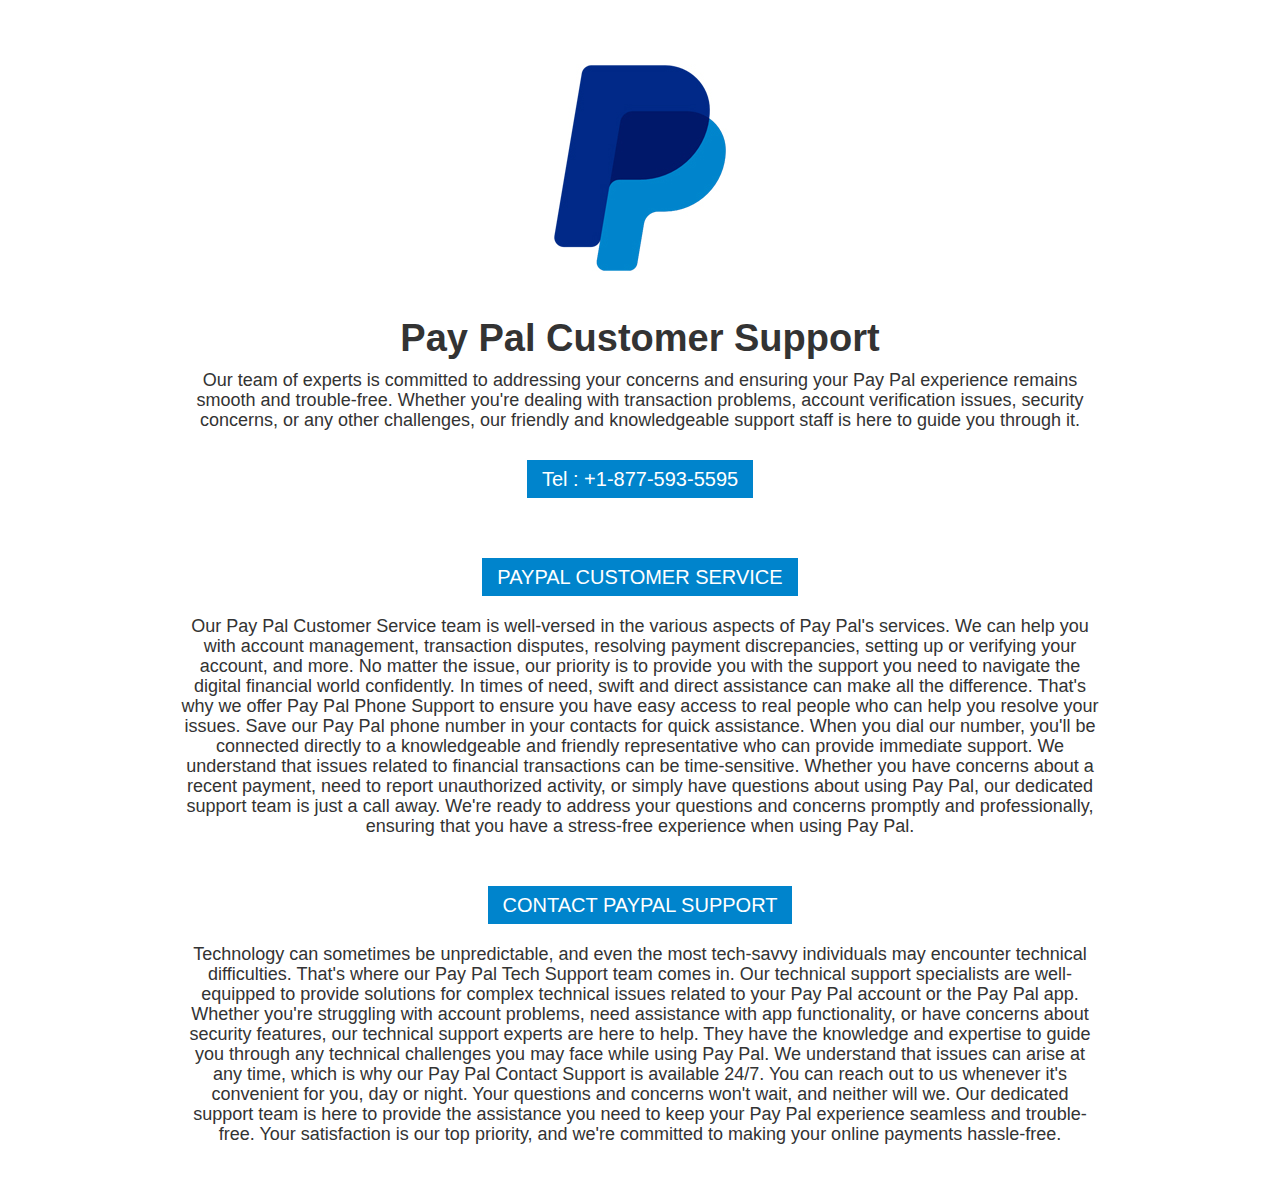
<file: index.html>
<!DOCTYPE html>
<!-- This site was created in Webflow. https://webflow.com --><!-- Last Published: Tue Jan 21 2025 17:30:44 GMT+0000 (Coordinated Universal Time) -->
<html data-wf-domain="pp" data-wf-page="678e30f4857dc43310a5c933" data-wf-site="678e30f4857dc43310a5c92d"
    data-wf-status="1">
<!-- Mirrored from pp-support-247-20.webflow.io/ by HTTrack Website Copier/3.x [XR&CO'2014], Wed, 22 Jan 2025 09:56:35 GMT -->

<head>
    <meta charset="utf-8" />
    <title>Live Agent 247</title>
    <meta content="width=device-width, initial-scale=1" name="viewport" />
    <meta content="Webflow" name="generator" />
    <link href="../cdn.prod.website-files.com/678e30f4857dc43310a5c92d/css/pp-support-247-20.webflow.10e3e9bbd.css"
        rel="stylesheet" type="text/css" />
    <script
        type="text/javascript">!function (o, c) { var n = c.documentElement, t = " w-mod-"; n.className += t + "js", ("ontouchstart" in o || o.DocumentTouch && c instanceof DocumentTouch) && (n.className += t + "touch") }(window, document);</script>
    <link href="https://cdn.prod.website-files.com/img/favicon.ico" rel="shortcut icon" type="image/x-icon" />
    <link href="../cdn.prod.website-files.com/img/webclip.png" rel="apple-touch-icon" />
</head>

<body>
    <div class="w-layout-blockcontainer container-2 w-container">
        <section class="section"><img loading="lazy"
                src="../cdn.prod.website-files.com/678e30f4857dc43310a5c92d/678e311ae9c2cb2a534f37cf_67458e0f88303854d0cb156f_paypal.jpg"
                alt="" class="image-5" />
            <h1>Pay Pal Customer Support<br /></h1>
            <p class="paragraph-3">Our team of experts is committed to addressing your concerns and ensuring your Pay
                Pal experience remains smooth and trouble-free. Whether you&#x27;re dealing with transaction problems,
                account verification issues, security concerns, or any other challenges, our friendly and knowledgeable
                support staff is here to guide you through it.</p><a href="tel:+1-877-593-5595"
                class="button-6 w-button">Tel : +1-877-593-5595</a>
        </section>
        <section class="section"><a href="tel:1-877-593-5595" class="button-6 w-button">PAYPAL CUSTOMER SERVICE</a>
            <p class="paragraph-3">Our Pay Pal Customer Service team is well-versed in the various aspects of Pay
                Pal&#x27;s services. We can help you with account management, transaction disputes, resolving payment
                discrepancies, setting up or verifying your account, and more. No matter the issue, our priority is to
                provide you with the support you need to navigate the digital financial world confidently. In times of
                need, swift and direct assistance can make all the difference. That&#x27;s why we offer Pay Pal Phone
                Support to ensure you have easy access to real people who can help you resolve your issues. Save our Pay
                Pal phone number in your contacts for quick assistance. When you dial our number, you&#x27;ll be
                connected directly to a knowledgeable and friendly representative who can provide immediate support. We
                understand that issues related to financial transactions can be time-sensitive. Whether you have
                concerns about a recent payment, need to report unauthorized activity, or simply have questions about
                using Pay Pal, our dedicated support team is just a call away. We&#x27;re ready to address your
                questions and concerns promptly and professionally, ensuring that you have a stress-free experience when
                using Pay Pal.</p>
        </section>
        <section class="section"><a href="tel:1-877-593-5595" class="button-6 w-button">CONTACT PAYPAL SUPPORT</a>
            <p class="paragraph-3">Technology can sometimes be unpredictable, and even the most tech-savvy individuals
                may encounter technical difficulties. That&#x27;s where our Pay Pal Tech Support team comes in. Our
                technical support specialists are well-equipped to provide solutions for complex technical issues
                related to your Pay Pal account or the Pay Pal app. Whether you&#x27;re struggling with account
                problems, need assistance with app functionality, or have concerns about security features, our
                technical support experts are here to help. They have the knowledge and expertise to guide you through
                any technical challenges you may face while using Pay Pal. We understand that issues can arise at any
                time, which is why our Pay Pal Contact Support is available 24/7. You can reach out to us whenever
                it&#x27;s convenient for you, day or night. Your questions and concerns won&#x27;t wait, and neither
                will we. Our dedicated support team is here to provide the assistance you need to keep your Pay Pal
                experience seamless and trouble-free. Your satisfaction is our top priority, and we&#x27;re committed to
                making your online payments hassle-free.</p>
            <div class="div-block"></div>
        </section>
    </div>
    <script src="../d3e54v103j8qbb.cloudfront.net/js/jquery-3.5.1.min.dc5e7f18c85a9e.js?site=678e30f4857dc43310a5c92d"
        type="text/javascript" integrity="sha256-9/aliU8dGd2tb6OSsuzixeV4y/faTqgFtohetphbbj0="
        crossorigin="anonymous"></script>
</body>
<!-- Mirrored from pp-support-247-20.webflow.io/ by HTTrack Website Copier/3.x [XR&CO'2014], Wed, 22 Jan 2025 09:56:36 GMT -->

</html>
</file>
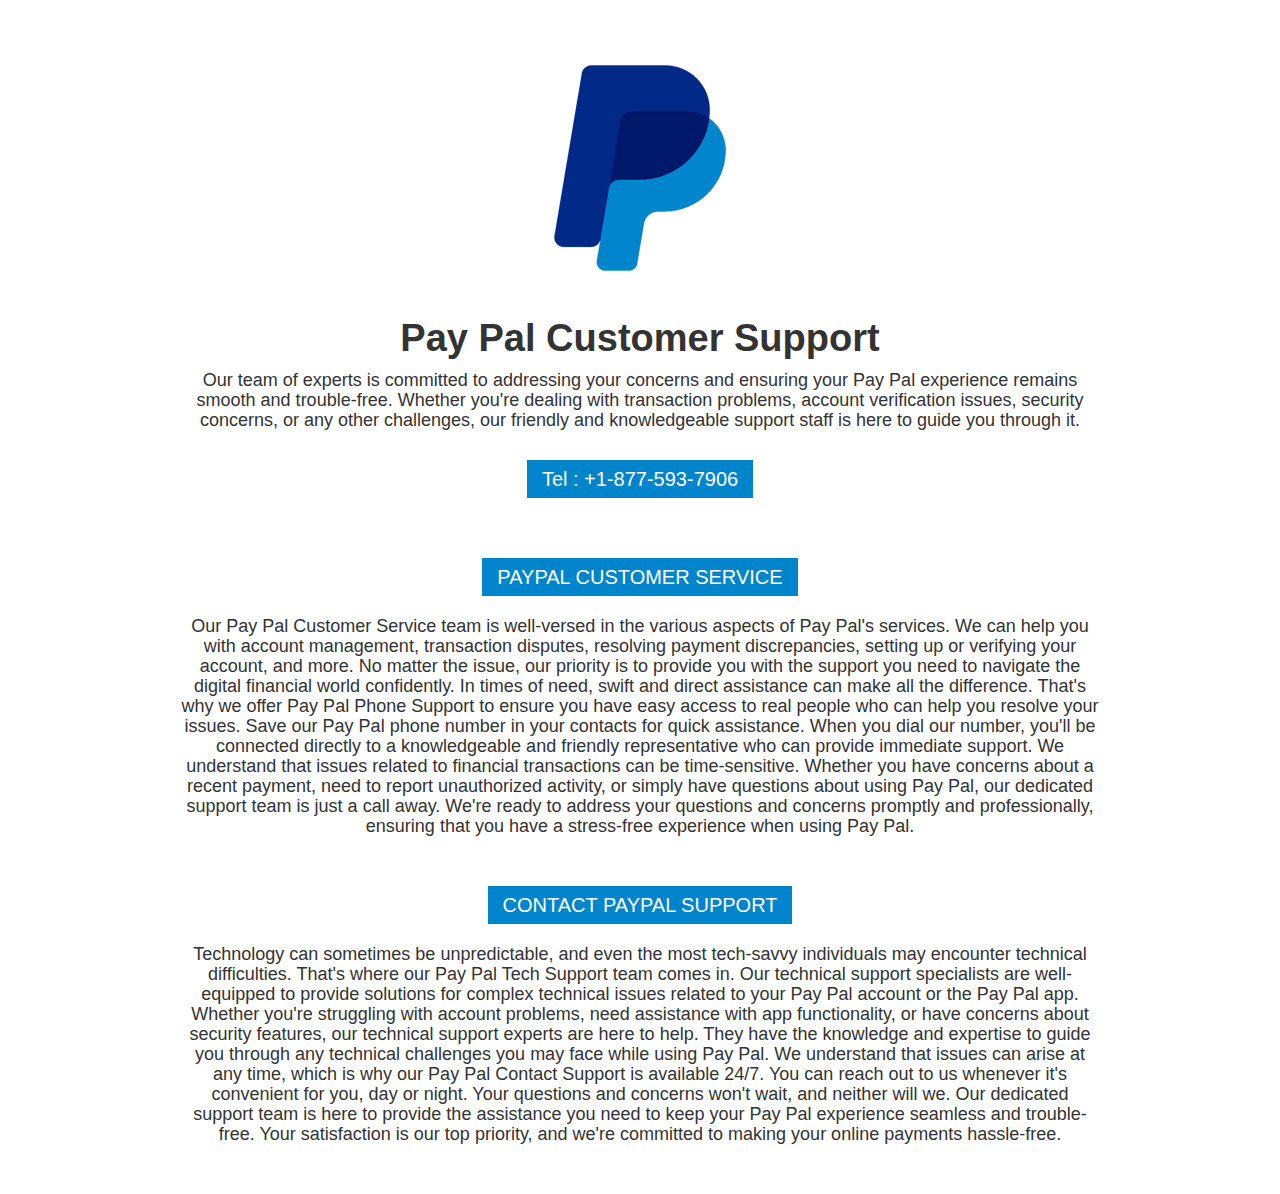
<file: pp-support-247-20.webflow.io/index.html>
<!DOCTYPE html>
<!-- This site was created in Webflow. https://webflow.com --><!-- Last Published: Tue Jan 21 2025 17:30:44 GMT+0000 (Coordinated Universal Time) -->
<html data-wf-domain="pp-support-247-20.webflow.io" data-wf-page="678e30f4857dc43310a5c933"
    data-wf-site="678e30f4857dc43310a5c92d" data-wf-status="1">
<!-- Mirrored from pp-support-247-20.webflow.io/ by HTTrack Website Copier/3.x [XR&CO'2014], Wed, 22 Jan 2025 09:56:35 GMT -->

<head>
    <meta charset="utf-8" />
    <title>PP support 247 20</title>
    <meta content="width=device-width, initial-scale=1" name="viewport" />
    <meta content="Webflow" name="generator" />
    <link href="../cdn.prod.website-files.com/678e30f4857dc43310a5c92d/css/pp-support-247-20.webflow.10e3e9bbd.css"
        rel="stylesheet" type="text/css" />
    <script
        type="text/javascript">!function (o, c) { var n = c.documentElement, t = " w-mod-"; n.className += t + "js", ("ontouchstart" in o || o.DocumentTouch && c instanceof DocumentTouch) && (n.className += t + "touch") }(window, document);</script>
    <link href="https://cdn.prod.website-files.com/img/favicon.ico" rel="shortcut icon" type="image/x-icon" />
    <link href="../cdn.prod.website-files.com/img/webclip.png" rel="apple-touch-icon" />
</head>

<body>
    <div class="w-layout-blockcontainer container-2 w-container">
        <section class="section"><img loading="lazy"
                src="../cdn.prod.website-files.com/678e30f4857dc43310a5c92d/678e311ae9c2cb2a534f37cf_67458e0f88303854d0cb156f_paypal.jpg"
                alt="" class="image-5" />
            <h1>Pay Pal Customer Support<br /></h1>
            <p class="paragraph-3">Our team of experts is committed to addressing your concerns and ensuring your Pay
                Pal experience remains smooth and trouble-free. Whether you&#x27;re dealing with transaction problems,
                account verification issues, security concerns, or any other challenges, our friendly and knowledgeable
                support staff is here to guide you through it.</p><a href="tel:1-877-593-7906"
                class="button-6 w-button">Tel : +1-877-593-7906</a>
        </section>
        <section class="section"><a href="tel:1-877-593-7906" class="button-6 w-button">PAYPAL CUSTOMER SERVICE</a>
            <p class="paragraph-3">Our Pay Pal Customer Service team is well-versed in the various aspects of Pay
                Pal&#x27;s services. We can help you with account management, transaction disputes, resolving payment
                discrepancies, setting up or verifying your account, and more. No matter the issue, our priority is to
                provide you with the support you need to navigate the digital financial world confidently. In times of
                need, swift and direct assistance can make all the difference. That&#x27;s why we offer Pay Pal Phone
                Support to ensure you have easy access to real people who can help you resolve your issues. Save our Pay
                Pal phone number in your contacts for quick assistance. When you dial our number, you&#x27;ll be
                connected directly to a knowledgeable and friendly representative who can provide immediate support. We
                understand that issues related to financial transactions can be time-sensitive. Whether you have
                concerns about a recent payment, need to report unauthorized activity, or simply have questions about
                using Pay Pal, our dedicated support team is just a call away. We&#x27;re ready to address your
                questions and concerns promptly and professionally, ensuring that you have a stress-free experience when
                using Pay Pal.</p>
        </section>
        <section class="section"><a href="tel:1-877-593-7906" class="button-6 w-button">CONTACT PAYPAL SUPPORT</a>
            <p class="paragraph-3">Technology can sometimes be unpredictable, and even the most tech-savvy individuals
                may encounter technical difficulties. That&#x27;s where our Pay Pal Tech Support team comes in. Our
                technical support specialists are well-equipped to provide solutions for complex technical issues
                related to your Pay Pal account or the Pay Pal app. Whether you&#x27;re struggling with account
                problems, need assistance with app functionality, or have concerns about security features, our
                technical support experts are here to help. They have the knowledge and expertise to guide you through
                any technical challenges you may face while using Pay Pal. We understand that issues can arise at any
                time, which is why our Pay Pal Contact Support is available 24/7. You can reach out to us whenever
                it&#x27;s convenient for you, day or night. Your questions and concerns won&#x27;t wait, and neither
                will we. Our dedicated support team is here to provide the assistance you need to keep your Pay Pal
                experience seamless and trouble-free. Your satisfaction is our top priority, and we&#x27;re committed to
                making your online payments hassle-free.</p>
            <div class="div-block"></div>
        </section>
    </div>
    <script src="../d3e54v103j8qbb.cloudfront.net/js/jquery-3.5.1.min.dc5e7f18c85a9e.js?site=678e30f4857dc43310a5c92d"
        type="text/javascript" integrity="sha256-9/aliU8dGd2tb6OSsuzixeV4y/faTqgFtohetphbbj0="
        crossorigin="anonymous"></script>
</body>
<!-- Mirrored from pp-support-247-20.webflow.io/ by HTTrack Website Copier/3.x [XR&CO'2014], Wed, 22 Jan 2025 09:56:36 GMT -->

</html>
</file>
<file: cdn.prod.website-files.com/678e30f4857dc43310a5c92d/css/pp-support-247-20.webflow.10e3e9bbd.css>
html {
  -webkit-text-size-adjust: 100%;
  -ms-text-size-adjust: 100%;
  font-family: sans-serif;
}

body {
  margin: 0;
}

article, aside, details, figcaption, figure, footer, header, hgroup, main, menu, nav, section, summary {
  display: block;
}

audio, canvas, progress, video {
  vertical-align: baseline;
  display: inline-block;
}

audio:not([controls]) {
  height: 0;
  display: none;
}

[hidden], template {
  display: none;
}

a {
  background-color: #0000;
}

a:active, a:hover {
  outline: 0;
}

abbr[title] {
  border-bottom: 1px dotted;
}

b, strong {
  font-weight: bold;
}

dfn {
  font-style: italic;
}

h1 {
  margin: .67em 0;
  font-size: 2em;
}

mark {
  color: #000;
  background: #ff0;
}

small {
  font-size: 80%;
}

sub, sup {
  vertical-align: baseline;
  font-size: 75%;
  line-height: 0;
  position: relative;
}

sup {
  top: -.5em;
}

sub {
  bottom: -.25em;
}

img {
  border: 0;
}

svg:not(:root) {
  overflow: hidden;
}

hr {
  box-sizing: content-box;
  height: 0;
}

pre {
  overflow: auto;
}

code, kbd, pre, samp {
  font-family: monospace;
  font-size: 1em;
}

button, input, optgroup, select, textarea {
  color: inherit;
  font: inherit;
  margin: 0;
}

button {
  overflow: visible;
}

button, select {
  text-transform: none;
}

button, html input[type="button"], input[type="reset"] {
  -webkit-appearance: button;
  cursor: pointer;
}

button[disabled], html input[disabled] {
  cursor: default;
}

button::-moz-focus-inner, input::-moz-focus-inner {
  border: 0;
  padding: 0;
}

input {
  line-height: normal;
}

input[type="checkbox"], input[type="radio"] {
  box-sizing: border-box;
  padding: 0;
}

input[type="number"]::-webkit-inner-spin-button, input[type="number"]::-webkit-outer-spin-button {
  height: auto;
}

input[type="search"] {
  -webkit-appearance: none;
}

input[type="search"]::-webkit-search-cancel-button, input[type="search"]::-webkit-search-decoration {
  -webkit-appearance: none;
}

legend {
  border: 0;
  padding: 0;
}

textarea {
  overflow: auto;
}

optgroup {
  font-weight: bold;
}

table {
  border-collapse: collapse;
  border-spacing: 0;
}

td, th {
  padding: 0;
}

@font-face {
  font-family: webflow-icons;
  src: url("[data-uri]") format("truetype");
  font-weight: normal;
  font-style: normal;
}

[class^="w-icon-"], [class*=" w-icon-"] {
  speak: none;
  font-variant: normal;
  text-transform: none;
  -webkit-font-smoothing: antialiased;
  -moz-osx-font-smoothing: grayscale;
  font-style: normal;
  font-weight: normal;
  line-height: 1;
  font-family: webflow-icons !important;
}

.w-icon-slider-right:before {
  content: "";
}

.w-icon-slider-left:before {
  content: "";
}

.w-icon-nav-menu:before {
  content: "";
}

.w-icon-arrow-down:before, .w-icon-dropdown-toggle:before {
  content: "";
}

.w-icon-file-upload-remove:before {
  content: "";
}

.w-icon-file-upload-icon:before {
  content: "";
}

* {
  box-sizing: border-box;
}

html {
  height: 100%;
}

body {
  color: #333;
  background-color: #fff;
  min-height: 100%;
  margin: 0;
  font-family: Arial, sans-serif;
  font-size: 14px;
  line-height: 20px;
}

img {
  vertical-align: middle;
  max-width: 100%;
  display: inline-block;
}

html.w-mod-touch * {
  background-attachment: scroll !important;
}

.w-block {
  display: block;
}

.w-inline-block {
  max-width: 100%;
  display: inline-block;
}

.w-clearfix:before, .w-clearfix:after {
  content: " ";
  grid-area: 1 / 1 / 2 / 2;
  display: table;
}

.w-clearfix:after {
  clear: both;
}

.w-hidden {
  display: none;
}

.w-button {
  color: #fff;
  line-height: inherit;
  cursor: pointer;
  background-color: #3898ec;
  border: 0;
  border-radius: 0;
  padding: 9px 15px;
  text-decoration: none;
  display: inline-block;
}

input.w-button {
  -webkit-appearance: button;
}

html[data-w-dynpage] [data-w-cloak] {
  color: #0000 !important;
}

.w-code-block {
  margin: unset;
}

pre.w-code-block code {
  all: inherit;
}

.w-optimization {
  display: contents;
}

.w-webflow-badge, .w-webflow-badge > img {
  box-sizing: unset;
  width: unset;
  height: unset;
  max-height: unset;
  max-width: unset;
  min-height: unset;
  min-width: unset;
  margin: unset;
  padding: unset;
  float: unset;
  clear: unset;
  border: unset;
  border-radius: unset;
  background: unset;
  background-image: unset;
  background-position: unset;
  background-size: unset;
  background-repeat: unset;
  background-origin: unset;
  background-clip: unset;
  background-attachment: unset;
  background-color: unset;
  box-shadow: unset;
  transform: unset;
  direction: unset;
  font-family: unset;
  font-weight: unset;
  color: unset;
  font-size: unset;
  line-height: unset;
  font-style: unset;
  font-variant: unset;
  text-align: unset;
  letter-spacing: unset;
  -webkit-text-decoration: unset;
  text-decoration: unset;
  text-indent: unset;
  text-transform: unset;
  list-style-type: unset;
  text-shadow: unset;
  vertical-align: unset;
  cursor: unset;
  white-space: unset;
  word-break: unset;
  word-spacing: unset;
  word-wrap: unset;
  transition: unset;
}

.w-webflow-badge {
  white-space: nowrap;
  cursor: pointer;
  box-shadow: 0 0 0 1px #0000001a, 0 1px 3px #0000001a;
  visibility: visible !important;
  opacity: 1 !important;
  z-index: 2147483647 !important;
  color: #aaadb0 !important;
  overflow: unset !important;
  background-color: #fff !important;
  border-radius: 3px !important;
  width: auto !important;
  height: auto !important;
  margin: 0 !important;
  padding: 6px !important;
  font-size: 12px !important;
  line-height: 14px !important;
  text-decoration: none !important;
  display: inline-block !important;
  position: fixed !important;
  inset: auto 12px 12px auto !important;
  transform: none !important;
}

.w-webflow-badge > img {
  position: unset;
  visibility: unset !important;
  opacity: 1 !important;
  vertical-align: middle !important;
  display: inline-block !important;
}

h1, h2, h3, h4, h5, h6 {
  margin-bottom: 10px;
  font-weight: bold;
}

h1 {
  margin-top: 20px;
  font-size: 38px;
  line-height: 44px;
}

h2 {
  margin-top: 20px;
  font-size: 32px;
  line-height: 36px;
}

h3 {
  margin-top: 20px;
  font-size: 24px;
  line-height: 30px;
}

h4 {
  margin-top: 10px;
  font-size: 18px;
  line-height: 24px;
}

h5 {
  margin-top: 10px;
  font-size: 14px;
  line-height: 20px;
}

h6 {
  margin-top: 10px;
  font-size: 12px;
  line-height: 18px;
}

p {
  margin-top: 0;
  margin-bottom: 10px;
}

blockquote {
  border-left: 5px solid #e2e2e2;
  margin: 0 0 10px;
  padding: 10px 20px;
  font-size: 18px;
  line-height: 22px;
}

figure {
  margin: 0 0 10px;
}

figcaption {
  text-align: center;
  margin-top: 5px;
}

ul, ol {
  margin-top: 0;
  margin-bottom: 10px;
  padding-left: 40px;
}

.w-list-unstyled {
  padding-left: 0;
  list-style: none;
}

.w-embed:before, .w-embed:after {
  content: " ";
  grid-area: 1 / 1 / 2 / 2;
  display: table;
}

.w-embed:after {
  clear: both;
}

.w-video {
  width: 100%;
  padding: 0;
  position: relative;
}

.w-video iframe, .w-video object, .w-video embed {
  border: none;
  width: 100%;
  height: 100%;
  position: absolute;
  top: 0;
  left: 0;
}

fieldset {
  border: 0;
  margin: 0;
  padding: 0;
}

button, [type="button"], [type="reset"] {
  cursor: pointer;
  -webkit-appearance: button;
  border: 0;
}

.w-form {
  margin: 0 0 15px;
}

.w-form-done {
  text-align: center;
  background-color: #ddd;
  padding: 20px;
  display: none;
}

.w-form-fail {
  background-color: #ffdede;
  margin-top: 10px;
  padding: 10px;
  display: none;
}

label {
  margin-bottom: 5px;
  font-weight: bold;
  display: block;
}

.w-input, .w-select {
  color: #333;
  vertical-align: middle;
  background-color: #fff;
  border: 1px solid #ccc;
  width: 100%;
  height: 38px;
  margin-bottom: 10px;
  padding: 8px 12px;
  font-size: 14px;
  line-height: 1.42857;
  display: block;
}

.w-input::placeholder, .w-select::placeholder {
  color: #999;
}

.w-input:focus, .w-select:focus {
  border-color: #3898ec;
  outline: 0;
}

.w-input[disabled], .w-select[disabled], .w-input[readonly], .w-select[readonly], fieldset[disabled] .w-input, fieldset[disabled] .w-select {
  cursor: not-allowed;
}

.w-input[disabled]:not(.w-input-disabled), .w-select[disabled]:not(.w-input-disabled), .w-input[readonly], .w-select[readonly], fieldset[disabled]:not(.w-input-disabled) .w-input, fieldset[disabled]:not(.w-input-disabled) .w-select {
  background-color: #eee;
}

textarea.w-input, textarea.w-select {
  height: auto;
}

.w-select {
  background-color: #f3f3f3;
}

.w-select[multiple] {
  height: auto;
}

.w-form-label {
  cursor: pointer;
  margin-bottom: 0;
  font-weight: normal;
  display: inline-block;
}

.w-radio {
  margin-bottom: 5px;
  padding-left: 20px;
  display: block;
}

.w-radio:before, .w-radio:after {
  content: " ";
  grid-area: 1 / 1 / 2 / 2;
  display: table;
}

.w-radio:after {
  clear: both;
}

.w-radio-input {
  float: left;
  margin: 3px 0 0 -20px;
  line-height: normal;
}

.w-file-upload {
  margin-bottom: 10px;
  display: block;
}

.w-file-upload-input {
  opacity: 0;
  z-index: -100;
  width: .1px;
  height: .1px;
  position: absolute;
  overflow: hidden;
}

.w-file-upload-default, .w-file-upload-uploading, .w-file-upload-success {
  color: #333;
  display: inline-block;
}

.w-file-upload-error {
  margin-top: 10px;
  display: block;
}

.w-file-upload-default.w-hidden, .w-file-upload-uploading.w-hidden, .w-file-upload-error.w-hidden, .w-file-upload-success.w-hidden {
  display: none;
}

.w-file-upload-uploading-btn {
  cursor: pointer;
  background-color: #fafafa;
  border: 1px solid #ccc;
  margin: 0;
  padding: 8px 12px;
  font-size: 14px;
  font-weight: normal;
  display: flex;
}

.w-file-upload-file {
  background-color: #fafafa;
  border: 1px solid #ccc;
  flex-grow: 1;
  justify-content: space-between;
  margin: 0;
  padding: 8px 9px 8px 11px;
  display: flex;
}

.w-file-upload-file-name {
  font-size: 14px;
  font-weight: normal;
  display: block;
}

.w-file-remove-link {
  cursor: pointer;
  width: auto;
  height: auto;
  margin-top: 3px;
  margin-left: 10px;
  padding: 3px;
  display: block;
}

.w-icon-file-upload-remove {
  margin: auto;
  font-size: 10px;
}

.w-file-upload-error-msg {
  color: #ea384c;
  padding: 2px 0;
  display: inline-block;
}

.w-file-upload-info {
  padding: 0 12px;
  line-height: 38px;
  display: inline-block;
}

.w-file-upload-label {
  cursor: pointer;
  background-color: #fafafa;
  border: 1px solid #ccc;
  margin: 0;
  padding: 8px 12px;
  font-size: 14px;
  font-weight: normal;
  display: inline-block;
}

.w-icon-file-upload-icon, .w-icon-file-upload-uploading {
  width: 20px;
  margin-right: 8px;
  display: inline-block;
}

.w-icon-file-upload-uploading {
  height: 20px;
}

.w-container {
  max-width: 940px;
  margin-left: auto;
  margin-right: auto;
}

.w-container:before, .w-container:after {
  content: " ";
  grid-area: 1 / 1 / 2 / 2;
  display: table;
}

.w-container:after {
  clear: both;
}

.w-container .w-row {
  margin-left: -10px;
  margin-right: -10px;
}

.w-row:before, .w-row:after {
  content: " ";
  grid-area: 1 / 1 / 2 / 2;
  display: table;
}

.w-row:after {
  clear: both;
}

.w-row .w-row {
  margin-left: 0;
  margin-right: 0;
}

.w-col {
  float: left;
  width: 100%;
  min-height: 1px;
  padding-left: 10px;
  padding-right: 10px;
  position: relative;
}

.w-col .w-col {
  padding-left: 0;
  padding-right: 0;
}

.w-col-1 {
  width: 8.33333%;
}

.w-col-2 {
  width: 16.6667%;
}

.w-col-3 {
  width: 25%;
}

.w-col-4 {
  width: 33.3333%;
}

.w-col-5 {
  width: 41.6667%;
}

.w-col-6 {
  width: 50%;
}

.w-col-7 {
  width: 58.3333%;
}

.w-col-8 {
  width: 66.6667%;
}

.w-col-9 {
  width: 75%;
}

.w-col-10 {
  width: 83.3333%;
}

.w-col-11 {
  width: 91.6667%;
}

.w-col-12 {
  width: 100%;
}

.w-hidden-main {
  display: none !important;
}

@media screen and (max-width: 991px) {
  .w-container {
    max-width: 728px;
  }

  .w-hidden-main {
    display: inherit !important;
  }

  .w-hidden-medium {
    display: none !important;
  }

  .w-col-medium-1 {
    width: 8.33333%;
  }

  .w-col-medium-2 {
    width: 16.6667%;
  }

  .w-col-medium-3 {
    width: 25%;
  }

  .w-col-medium-4 {
    width: 33.3333%;
  }

  .w-col-medium-5 {
    width: 41.6667%;
  }

  .w-col-medium-6 {
    width: 50%;
  }

  .w-col-medium-7 {
    width: 58.3333%;
  }

  .w-col-medium-8 {
    width: 66.6667%;
  }

  .w-col-medium-9 {
    width: 75%;
  }

  .w-col-medium-10 {
    width: 83.3333%;
  }

  .w-col-medium-11 {
    width: 91.6667%;
  }

  .w-col-medium-12 {
    width: 100%;
  }

  .w-col-stack {
    width: 100%;
    left: auto;
    right: auto;
  }
}

@media screen and (max-width: 767px) {
  .w-hidden-main, .w-hidden-medium {
    display: inherit !important;
  }

  .w-hidden-small {
    display: none !important;
  }

  .w-row, .w-container .w-row {
    margin-left: 0;
    margin-right: 0;
  }

  .w-col {
    width: 100%;
    left: auto;
    right: auto;
  }

  .w-col-small-1 {
    width: 8.33333%;
  }

  .w-col-small-2 {
    width: 16.6667%;
  }

  .w-col-small-3 {
    width: 25%;
  }

  .w-col-small-4 {
    width: 33.3333%;
  }

  .w-col-small-5 {
    width: 41.6667%;
  }

  .w-col-small-6 {
    width: 50%;
  }

  .w-col-small-7 {
    width: 58.3333%;
  }

  .w-col-small-8 {
    width: 66.6667%;
  }

  .w-col-small-9 {
    width: 75%;
  }

  .w-col-small-10 {
    width: 83.3333%;
  }

  .w-col-small-11 {
    width: 91.6667%;
  }

  .w-col-small-12 {
    width: 100%;
  }
}

@media screen and (max-width: 479px) {
  .w-container {
    max-width: none;
  }

  .w-hidden-main, .w-hidden-medium, .w-hidden-small {
    display: inherit !important;
  }

  .w-hidden-tiny {
    display: none !important;
  }

  .w-col {
    width: 100%;
  }

  .w-col-tiny-1 {
    width: 8.33333%;
  }

  .w-col-tiny-2 {
    width: 16.6667%;
  }

  .w-col-tiny-3 {
    width: 25%;
  }

  .w-col-tiny-4 {
    width: 33.3333%;
  }

  .w-col-tiny-5 {
    width: 41.6667%;
  }

  .w-col-tiny-6 {
    width: 50%;
  }

  .w-col-tiny-7 {
    width: 58.3333%;
  }

  .w-col-tiny-8 {
    width: 66.6667%;
  }

  .w-col-tiny-9 {
    width: 75%;
  }

  .w-col-tiny-10 {
    width: 83.3333%;
  }

  .w-col-tiny-11 {
    width: 91.6667%;
  }

  .w-col-tiny-12 {
    width: 100%;
  }
}

.w-widget {
  position: relative;
}

.w-widget-map {
  width: 100%;
  height: 400px;
}

.w-widget-map label {
  width: auto;
  display: inline;
}

.w-widget-map img {
  max-width: inherit;
}

.w-widget-map .gm-style-iw {
  text-align: center;
}

.w-widget-map .gm-style-iw > button {
  display: none !important;
}

.w-widget-twitter {
  overflow: hidden;
}

.w-widget-twitter-count-shim {
  vertical-align: top;
  text-align: center;
  background: #fff;
  border: 1px solid #758696;
  border-radius: 3px;
  width: 28px;
  height: 20px;
  display: inline-block;
  position: relative;
}

.w-widget-twitter-count-shim * {
  pointer-events: none;
  -webkit-user-select: none;
  user-select: none;
}

.w-widget-twitter-count-shim .w-widget-twitter-count-inner {
  text-align: center;
  color: #999;
  font-family: serif;
  font-size: 15px;
  line-height: 12px;
  position: relative;
}

.w-widget-twitter-count-shim .w-widget-twitter-count-clear {
  display: block;
  position: relative;
}

.w-widget-twitter-count-shim.w--large {
  width: 36px;
  height: 28px;
}

.w-widget-twitter-count-shim.w--large .w-widget-twitter-count-inner {
  font-size: 18px;
  line-height: 18px;
}

.w-widget-twitter-count-shim:not(.w--vertical) {
  margin-left: 5px;
  margin-right: 8px;
}

.w-widget-twitter-count-shim:not(.w--vertical).w--large {
  margin-left: 6px;
}

.w-widget-twitter-count-shim:not(.w--vertical):before, .w-widget-twitter-count-shim:not(.w--vertical):after {
  content: " ";
  pointer-events: none;
  border: solid #0000;
  width: 0;
  height: 0;
  position: absolute;
  top: 50%;
  left: 0;
}

.w-widget-twitter-count-shim:not(.w--vertical):before {
  border-width: 4px;
  border-color: #75869600 #5d6c7b #75869600 #75869600;
  margin-top: -4px;
  margin-left: -9px;
}

.w-widget-twitter-count-shim:not(.w--vertical).w--large:before {
  border-width: 5px;
  margin-top: -5px;
  margin-left: -10px;
}

.w-widget-twitter-count-shim:not(.w--vertical):after {
  border-width: 4px;
  border-color: #fff0 #fff #fff0 #fff0;
  margin-top: -4px;
  margin-left: -8px;
}

.w-widget-twitter-count-shim:not(.w--vertical).w--large:after {
  border-width: 5px;
  margin-top: -5px;
  margin-left: -9px;
}

.w-widget-twitter-count-shim.w--vertical {
  width: 61px;
  height: 33px;
  margin-bottom: 8px;
}

.w-widget-twitter-count-shim.w--vertical:before, .w-widget-twitter-count-shim.w--vertical:after {
  content: " ";
  pointer-events: none;
  border: solid #0000;
  width: 0;
  height: 0;
  position: absolute;
  top: 100%;
  left: 50%;
}

.w-widget-twitter-count-shim.w--vertical:before {
  border-width: 5px;
  border-color: #5d6c7b #75869600 #75869600;
  margin-left: -5px;
}

.w-widget-twitter-count-shim.w--vertical:after {
  border-width: 4px;
  border-color: #fff #fff0 #fff0;
  margin-left: -4px;
}

.w-widget-twitter-count-shim.w--vertical .w-widget-twitter-count-inner {
  font-size: 18px;
  line-height: 22px;
}

.w-widget-twitter-count-shim.w--vertical.w--large {
  width: 76px;
}

.w-background-video {
  color: #fff;
  height: 500px;
  position: relative;
  overflow: hidden;
}

.w-background-video > video {
  object-fit: cover;
  z-index: -100;
  background-position: 50%;
  background-size: cover;
  width: 100%;
  height: 100%;
  margin: auto;
  position: absolute;
  inset: -100%;
}

.w-background-video > video::-webkit-media-controls-start-playback-button {
  -webkit-appearance: none;
  display: none !important;
}

.w-background-video--control {
  background-color: #0000;
  padding: 0;
  position: absolute;
  bottom: 1em;
  right: 1em;
}

.w-background-video--control > [hidden] {
  display: none !important;
}

.w-slider {
  text-align: center;
  clear: both;
  -webkit-tap-highlight-color: #0000;
  tap-highlight-color: #0000;
  background: #ddd;
  height: 300px;
  position: relative;
}

.w-slider-mask {
  z-index: 1;
  white-space: nowrap;
  height: 100%;
  display: block;
  position: relative;
  left: 0;
  right: 0;
  overflow: hidden;
}

.w-slide {
  vertical-align: top;
  white-space: normal;
  text-align: left;
  width: 100%;
  height: 100%;
  display: inline-block;
  position: relative;
}

.w-slider-nav {
  z-index: 2;
  text-align: center;
  -webkit-tap-highlight-color: #0000;
  tap-highlight-color: #0000;
  height: 40px;
  margin: auto;
  padding-top: 10px;
  position: absolute;
  inset: auto 0 0;
}

.w-slider-nav.w-round > div {
  border-radius: 100%;
}

.w-slider-nav.w-num > div {
  font-size: inherit;
  line-height: inherit;
  width: auto;
  height: auto;
  padding: .2em .5em;
}

.w-slider-nav.w-shadow > div {
  box-shadow: 0 0 3px #3336;
}

.w-slider-nav-invert {
  color: #fff;
}

.w-slider-nav-invert > div {
  background-color: #2226;
}

.w-slider-nav-invert > div.w-active {
  background-color: #222;
}

.w-slider-dot {
  cursor: pointer;
  background-color: #fff6;
  width: 1em;
  height: 1em;
  margin: 0 3px .5em;
  transition: background-color .1s, color .1s;
  display: inline-block;
  position: relative;
}

.w-slider-dot.w-active {
  background-color: #fff;
}

.w-slider-dot:focus {
  outline: none;
  box-shadow: 0 0 0 2px #fff;
}

.w-slider-dot:focus.w-active {
  box-shadow: none;
}

.w-slider-arrow-left, .w-slider-arrow-right {
  cursor: pointer;
  color: #fff;
  -webkit-tap-highlight-color: #0000;
  tap-highlight-color: #0000;
  -webkit-user-select: none;
  user-select: none;
  width: 80px;
  margin: auto;
  font-size: 40px;
  position: absolute;
  inset: 0;
  overflow: hidden;
}

.w-slider-arrow-left [class^="w-icon-"], .w-slider-arrow-right [class^="w-icon-"], .w-slider-arrow-left [class*=" w-icon-"], .w-slider-arrow-right [class*=" w-icon-"] {
  position: absolute;
}

.w-slider-arrow-left:focus, .w-slider-arrow-right:focus {
  outline: 0;
}

.w-slider-arrow-left {
  z-index: 3;
  right: auto;
}

.w-slider-arrow-right {
  z-index: 4;
  left: auto;
}

.w-icon-slider-left, .w-icon-slider-right {
  width: 1em;
  height: 1em;
  margin: auto;
  inset: 0;
}

.w-slider-aria-label {
  clip: rect(0 0 0 0);
  border: 0;
  width: 1px;
  height: 1px;
  margin: -1px;
  padding: 0;
  position: absolute;
  overflow: hidden;
}

.w-slider-force-show {
  display: block !important;
}

.w-dropdown {
  text-align: left;
  z-index: 900;
  margin-left: auto;
  margin-right: auto;
  display: inline-block;
  position: relative;
}

.w-dropdown-btn, .w-dropdown-toggle, .w-dropdown-link {
  vertical-align: top;
  color: #222;
  text-align: left;
  white-space: nowrap;
  margin-left: auto;
  margin-right: auto;
  padding: 20px;
  text-decoration: none;
  position: relative;
}

.w-dropdown-toggle {
  -webkit-user-select: none;
  user-select: none;
  cursor: pointer;
  padding-right: 40px;
  display: inline-block;
}

.w-dropdown-toggle:focus {
  outline: 0;
}

.w-icon-dropdown-toggle {
  width: 1em;
  height: 1em;
  margin: auto 20px auto auto;
  position: absolute;
  top: 0;
  bottom: 0;
  right: 0;
}

.w-dropdown-list {
  background: #ddd;
  min-width: 100%;
  display: none;
  position: absolute;
}

.w-dropdown-list.w--open {
  display: block;
}

.w-dropdown-link {
  color: #222;
  padding: 10px 20px;
  display: block;
}

.w-dropdown-link.w--current {
  color: #0082f3;
}

.w-dropdown-link:focus {
  outline: 0;
}

@media screen and (max-width: 767px) {
  .w-nav-brand {
    padding-left: 10px;
  }
}

.w-lightbox-backdrop {
  cursor: auto;
  letter-spacing: normal;
  text-indent: 0;
  text-shadow: none;
  text-transform: none;
  visibility: visible;
  white-space: normal;
  word-break: normal;
  word-spacing: normal;
  word-wrap: normal;
  color: #fff;
  text-align: center;
  z-index: 2000;
  opacity: 0;
  -webkit-user-select: none;
  -moz-user-select: none;
  -webkit-tap-highlight-color: transparent;
  background: #000000e6;
  outline: 0;
  font-family: Helvetica Neue, Helvetica, Ubuntu, Segoe UI, Verdana, sans-serif;
  font-size: 17px;
  font-style: normal;
  font-weight: 300;
  line-height: 1.2;
  list-style: disc;
  position: fixed;
  inset: 0;
  -webkit-transform: translate(0);
}

.w-lightbox-backdrop, .w-lightbox-container {
  -webkit-overflow-scrolling: touch;
  height: 100%;
  overflow: auto;
}

.w-lightbox-content {
  height: 100vh;
  position: relative;
  overflow: hidden;
}

.w-lightbox-view {
  opacity: 0;
  width: 100vw;
  height: 100vh;
  position: absolute;
}

.w-lightbox-view:before {
  content: "";
  height: 100vh;
}

.w-lightbox-group, .w-lightbox-group .w-lightbox-view, .w-lightbox-group .w-lightbox-view:before {
  height: 86vh;
}

.w-lightbox-frame, .w-lightbox-view:before {
  vertical-align: middle;
  display: inline-block;
}

.w-lightbox-figure {
  margin: 0;
  position: relative;
}

.w-lightbox-group .w-lightbox-figure {
  cursor: pointer;
}

.w-lightbox-img {
  width: auto;
  max-width: none;
  height: auto;
}

.w-lightbox-image {
  float: none;
  max-width: 100vw;
  max-height: 100vh;
  display: block;
}

.w-lightbox-group .w-lightbox-image {
  max-height: 86vh;
}

.w-lightbox-caption {
  text-align: left;
  text-overflow: ellipsis;
  white-space: nowrap;
  background: #0006;
  padding: .5em 1em;
  position: absolute;
  bottom: 0;
  left: 0;
  right: 0;
  overflow: hidden;
}

.w-lightbox-embed {
  width: 100%;
  height: 100%;
  position: absolute;
  inset: 0;
}

.w-lightbox-control {
  cursor: pointer;
  background-position: center;
  background-repeat: no-repeat;
  background-size: 24px;
  width: 4em;
  transition: all .3s;
  position: absolute;
  top: 0;
}

.w-lightbox-left {
  background-image: url("[data-uri]");
  display: none;
  bottom: 0;
  left: 0;
}

.w-lightbox-right {
  background-image: url("[data-uri]");
  display: none;
  bottom: 0;
  right: 0;
}

.w-lightbox-close {
  background-image: url("[data-uri]");
  background-size: 18px;
  height: 2.6em;
  right: 0;
}

.w-lightbox-strip {
  white-space: nowrap;
  padding: 0 1vh;
  line-height: 0;
  position: absolute;
  bottom: 0;
  left: 0;
  right: 0;
  overflow: auto hidden;
}

.w-lightbox-item {
  box-sizing: content-box;
  cursor: pointer;
  width: 10vh;
  padding: 2vh 1vh;
  display: inline-block;
  -webkit-transform: translate3d(0, 0, 0);
}

.w-lightbox-active {
  opacity: .3;
}

.w-lightbox-thumbnail {
  background: #222;
  height: 10vh;
  position: relative;
  overflow: hidden;
}

.w-lightbox-thumbnail-image {
  position: absolute;
  top: 0;
  left: 0;
}

.w-lightbox-thumbnail .w-lightbox-tall {
  width: 100%;
  top: 50%;
  transform: translate(0, -50%);
}

.w-lightbox-thumbnail .w-lightbox-wide {
  height: 100%;
  left: 50%;
  transform: translate(-50%);
}

.w-lightbox-spinner {
  box-sizing: border-box;
  border: 5px solid #0006;
  border-radius: 50%;
  width: 40px;
  height: 40px;
  margin-top: -20px;
  margin-left: -20px;
  animation: .8s linear infinite spin;
  position: absolute;
  top: 50%;
  left: 50%;
}

.w-lightbox-spinner:after {
  content: "";
  border: 3px solid #0000;
  border-bottom-color: #fff;
  border-radius: 50%;
  position: absolute;
  inset: -4px;
}

.w-lightbox-hide {
  display: none;
}

.w-lightbox-noscroll {
  overflow: hidden;
}

@media (min-width: 768px) {
  .w-lightbox-content {
    height: 96vh;
    margin-top: 2vh;
  }

  .w-lightbox-view, .w-lightbox-view:before {
    height: 96vh;
  }

  .w-lightbox-group, .w-lightbox-group .w-lightbox-view, .w-lightbox-group .w-lightbox-view:before {
    height: 84vh;
  }

  .w-lightbox-image {
    max-width: 96vw;
    max-height: 96vh;
  }

  .w-lightbox-group .w-lightbox-image {
    max-width: 82.3vw;
    max-height: 84vh;
  }

  .w-lightbox-left, .w-lightbox-right {
    opacity: .5;
    display: block;
  }

  .w-lightbox-close {
    opacity: .8;
  }

  .w-lightbox-control:hover {
    opacity: 1;
  }
}

.w-lightbox-inactive, .w-lightbox-inactive:hover {
  opacity: 0;
}

.w-richtext:before, .w-richtext:after {
  content: " ";
  grid-area: 1 / 1 / 2 / 2;
  display: table;
}

.w-richtext:after {
  clear: both;
}

.w-richtext[contenteditable="true"]:before, .w-richtext[contenteditable="true"]:after {
  white-space: initial;
}

.w-richtext ol, .w-richtext ul {
  overflow: hidden;
}

.w-richtext .w-richtext-figure-selected.w-richtext-figure-type-video div:after, .w-richtext .w-richtext-figure-selected[data-rt-type="video"] div:after, .w-richtext .w-richtext-figure-selected.w-richtext-figure-type-image div, .w-richtext .w-richtext-figure-selected[data-rt-type="image"] div {
  outline: 2px solid #2895f7;
}

.w-richtext figure.w-richtext-figure-type-video > div:after, .w-richtext figure[data-rt-type="video"] > div:after {
  content: "";
  display: none;
  position: absolute;
  inset: 0;
}

.w-richtext figure {
  max-width: 60%;
  position: relative;
}

.w-richtext figure > div:before {
  cursor: default !important;
}

.w-richtext figure img {
  width: 100%;
}

.w-richtext figure figcaption.w-richtext-figcaption-placeholder {
  opacity: .6;
}

.w-richtext figure div {
  color: #0000;
  font-size: 0;
}

.w-richtext figure.w-richtext-figure-type-image, .w-richtext figure[data-rt-type="image"] {
  display: table;
}

.w-richtext figure.w-richtext-figure-type-image > div, .w-richtext figure[data-rt-type="image"] > div {
  display: inline-block;
}

.w-richtext figure.w-richtext-figure-type-image > figcaption, .w-richtext figure[data-rt-type="image"] > figcaption {
  caption-side: bottom;
  display: table-caption;
}

.w-richtext figure.w-richtext-figure-type-video, .w-richtext figure[data-rt-type="video"] {
  width: 60%;
  height: 0;
}

.w-richtext figure.w-richtext-figure-type-video iframe, .w-richtext figure[data-rt-type="video"] iframe {
  width: 100%;
  height: 100%;
  position: absolute;
  top: 0;
  left: 0;
}

.w-richtext figure.w-richtext-figure-type-video > div, .w-richtext figure[data-rt-type="video"] > div {
  width: 100%;
}

.w-richtext figure.w-richtext-align-center {
  clear: both;
  margin-left: auto;
  margin-right: auto;
}

.w-richtext figure.w-richtext-align-center.w-richtext-figure-type-image > div, .w-richtext figure.w-richtext-align-center[data-rt-type="image"] > div {
  max-width: 100%;
}

.w-richtext figure.w-richtext-align-normal {
  clear: both;
}

.w-richtext figure.w-richtext-align-fullwidth {
  text-align: center;
  clear: both;
  width: 100%;
  max-width: 100%;
  margin-left: auto;
  margin-right: auto;
  display: block;
}

.w-richtext figure.w-richtext-align-fullwidth > div {
  padding-bottom: inherit;
  display: inline-block;
}

.w-richtext figure.w-richtext-align-fullwidth > figcaption {
  display: block;
}

.w-richtext figure.w-richtext-align-floatleft {
  float: left;
  clear: none;
  margin-right: 15px;
}

.w-richtext figure.w-richtext-align-floatright {
  float: right;
  clear: none;
  margin-left: 15px;
}

.w-nav {
  z-index: 1000;
  background: #ddd;
  position: relative;
}

.w-nav:before, .w-nav:after {
  content: " ";
  grid-area: 1 / 1 / 2 / 2;
  display: table;
}

.w-nav:after {
  clear: both;
}

.w-nav-brand {
  float: left;
  color: #333;
  text-decoration: none;
  position: relative;
}

.w-nav-link {
  vertical-align: top;
  color: #222;
  text-align: left;
  margin-left: auto;
  margin-right: auto;
  padding: 20px;
  text-decoration: none;
  display: inline-block;
  position: relative;
}

.w-nav-link.w--current {
  color: #0082f3;
}

.w-nav-menu {
  float: right;
  position: relative;
}

[data-nav-menu-open] {
  text-align: center;
  background: #c8c8c8;
  min-width: 200px;
  position: absolute;
  top: 100%;
  left: 0;
  right: 0;
  overflow: visible;
  display: block !important;
}

.w--nav-link-open {
  display: block;
  position: relative;
}

.w-nav-overlay {
  width: 100%;
  display: none;
  position: absolute;
  top: 100%;
  left: 0;
  right: 0;
  overflow: hidden;
}

.w-nav-overlay [data-nav-menu-open] {
  top: 0;
}

.w-nav[data-animation="over-left"] .w-nav-overlay {
  width: auto;
}

.w-nav[data-animation="over-left"] .w-nav-overlay, .w-nav[data-animation="over-left"] [data-nav-menu-open] {
  z-index: 1;
  top: 0;
  right: auto;
}

.w-nav[data-animation="over-right"] .w-nav-overlay {
  width: auto;
}

.w-nav[data-animation="over-right"] .w-nav-overlay, .w-nav[data-animation="over-right"] [data-nav-menu-open] {
  z-index: 1;
  top: 0;
  left: auto;
}

.w-nav-button {
  float: right;
  cursor: pointer;
  -webkit-tap-highlight-color: #0000;
  tap-highlight-color: #0000;
  -webkit-user-select: none;
  user-select: none;
  padding: 18px;
  font-size: 24px;
  display: none;
  position: relative;
}

.w-nav-button:focus {
  outline: 0;
}

.w-nav-button.w--open {
  color: #fff;
  background-color: #c8c8c8;
}

.w-nav[data-collapse="all"] .w-nav-menu {
  display: none;
}

.w-nav[data-collapse="all"] .w-nav-button, .w--nav-dropdown-open, .w--nav-dropdown-toggle-open {
  display: block;
}

.w--nav-dropdown-list-open {
  position: static;
}

@media screen and (max-width: 991px) {
  .w-nav[data-collapse="medium"] .w-nav-menu {
    display: none;
  }

  .w-nav[data-collapse="medium"] .w-nav-button {
    display: block;
  }
}

@media screen and (max-width: 767px) {
  .w-nav[data-collapse="small"] .w-nav-menu {
    display: none;
  }

  .w-nav[data-collapse="small"] .w-nav-button {
    display: block;
  }

  .w-nav-brand {
    padding-left: 10px;
  }
}

@media screen and (max-width: 479px) {
  .w-nav[data-collapse="tiny"] .w-nav-menu {
    display: none;
  }

  .w-nav[data-collapse="tiny"] .w-nav-button {
    display: block;
  }
}

.w-tabs {
  position: relative;
}

.w-tabs:before, .w-tabs:after {
  content: " ";
  grid-area: 1 / 1 / 2 / 2;
  display: table;
}

.w-tabs:after {
  clear: both;
}

.w-tab-menu {
  position: relative;
}

.w-tab-link {
  vertical-align: top;
  text-align: left;
  cursor: pointer;
  color: #222;
  background-color: #ddd;
  padding: 9px 30px;
  text-decoration: none;
  display: inline-block;
  position: relative;
}

.w-tab-link.w--current {
  background-color: #c8c8c8;
}

.w-tab-link:focus {
  outline: 0;
}

.w-tab-content {
  display: block;
  position: relative;
  overflow: hidden;
}

.w-tab-pane {
  display: none;
  position: relative;
}

.w--tab-active {
  display: block;
}

@media screen and (max-width: 479px) {
  .w-tab-link {
    display: block;
  }
}

.w-ix-emptyfix:after {
  content: "";
}

@keyframes spin {
  0% {
    transform: rotate(0);
  }

  100% {
    transform: rotate(360deg);
  }
}

.w-dyn-empty {
  background-color: #ddd;
  padding: 10px;
}

.w-dyn-hide, .w-dyn-bind-empty, .w-condition-invisible {
  display: none !important;
}

.wf-layout-layout {
  display: grid;
}

.w-code-component > * {
  width: 100%;
  height: 100%;
  position: absolute;
  top: 0;
  left: 0;
}

.w-layout-blockcontainer {
  max-width: 940px;
  margin-left: auto;
  margin-right: auto;
  display: block;
}

@media screen and (max-width: 991px) {
  .w-layout-blockcontainer {
    max-width: 728px;
  }
}

@media screen and (max-width: 767px) {
  .w-layout-blockcontainer {
    max-width: none;
  }
}

.container-2 {
  margin-top: 40px;
}

.section {
  flex-flow: column;
  justify-content: space-between;
  align-items: center;
  margin-bottom: 20px;
  display: flex;
}

.image-5 {
  width: auto;
}

.paragraph-3 {
  text-align: center;
  padding-left: 10px;
  padding-right: 10px;
  font-size: 18px;
}

.button-6 {
  color: #fff;
  text-align: center;
  background-color: #0084cc;
  margin-top: 20px;
  margin-bottom: 20px;
  font-size: 20px;
}

.div-block {
  margin-top: 20px;
}
</file>
